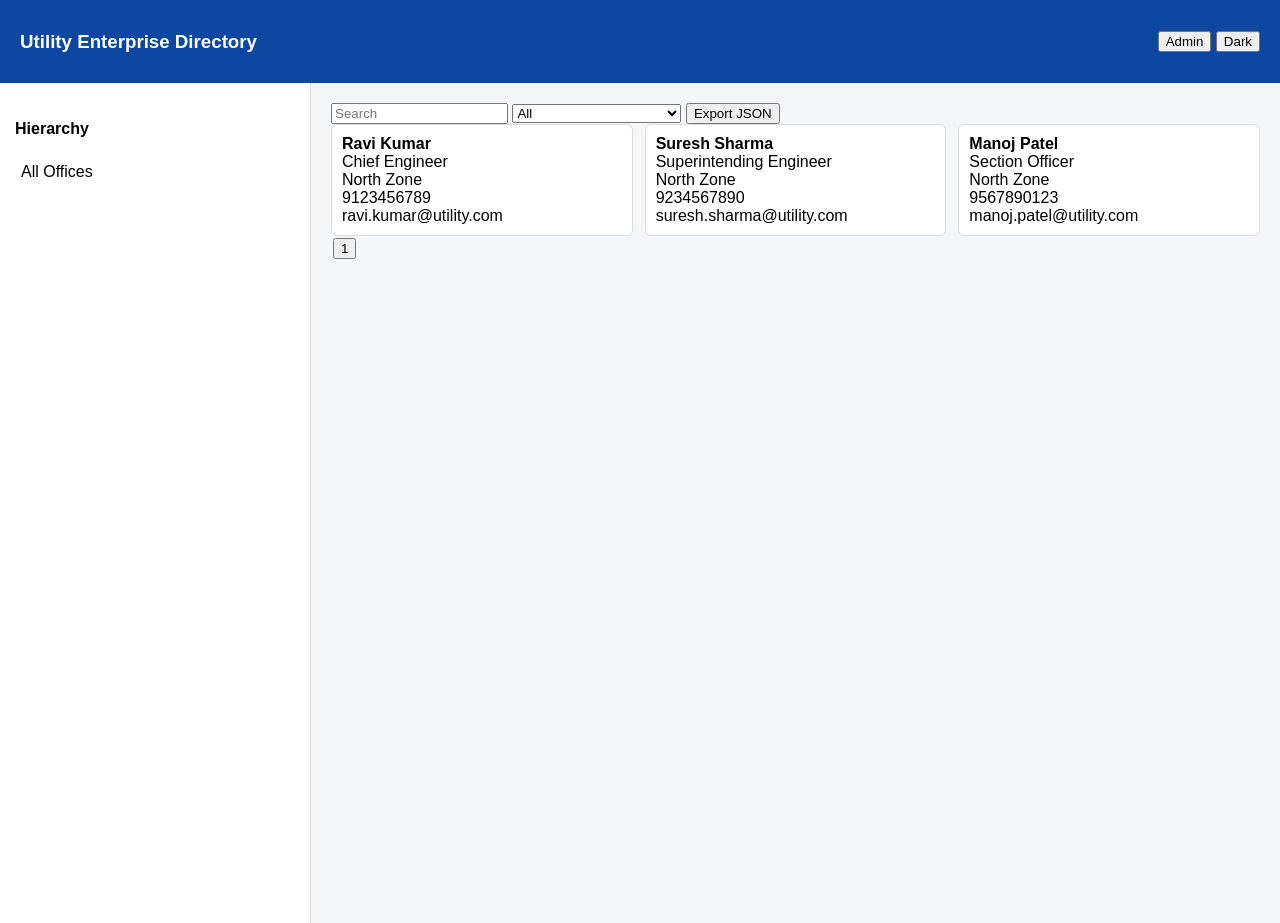
<file: Index.html>
<!DOCTYPE html>
<html>
<head>
<meta charset="UTF-8">
<title>Utility Enterprise Directory</title>
<link rel="stylesheet" href="style.css">
</head>
<body>

<header>
<h3>Utility Enterprise Directory</h3>
<div>
<button onclick="toggleAdmin()">Admin</button>
<button onclick="toggleTheme()">Dark</button>
</div>
</header>

<div class="container">

<div class="sidebar">
<h4>Hierarchy</h4>
<div id="tree"></div>
</div>

<div class="content">

<div class="breadcrumb" id="breadcrumb"></div>

<div class="filters">
<input id="search" placeholder="Search">
<select id="designationFilter">
<option value="">All</option>
<option>Chief Engineer</option>
<option>Superintending Engineer</option>
<option>Divisional Officer</option>
<option>Subdivisional Officer</option>
<option>Section Officer</option>
</select>
<button onclick="exportJSON()">Export JSON</button>
</div>

<div class="grid" id="grid"></div>
<div class="pagination" id="pagination"></div>

</div>
</div>

<!-- ADMIN PANEL -->
<div id="adminPanel" class="modal hidden">
<div class="modal-content">
<h3>Admin Panel</h3>

<div id="adminList"></div>

<h4>Add / Edit Officer</h4>

<input id="a_name" placeholder="Name">
<input id="a_designation" placeholder="Designation">
<input id="a_zone" placeholder="Zone">
<input id="a_circle" placeholder="Circle">
<input id="a_division" placeholder="Division">
<input id="a_subdivision" placeholder="Subdivision">
<input id="a_section" placeholder="Section">
<input id="a_mobile" placeholder="Mobile">
<input id="a_email" placeholder="Email">

<button onclick="saveOfficer()">Save</button>
<button onclick="resetForm()">Clear</button>
<button onclick="downloadUpdatedJSON()">Download Updated JSON</button>
<button onclick="toggleAdmin()">Close</button>

</div>
</div>

<script src="app.js"></script>
<script src="admin.js"></script>
</body>
</html>
</file>
<file: style.css>
body{
margin:0;
font-family:Segoe UI,Arial;
background:#f4f6f8;
}

header{
background:#0d47a1;
color:white;
padding:12px 20px;
display:flex;
justify-content:space-between;
align-items:center;
}

.container{
display:flex;
height:calc(100vh - 60px);
}

.sidebar{
width:280px;
overflow:auto;
padding:15px;
border-right:1px solid #ddd;
background:white;
}

.content{
flex:1;
padding:20px;
overflow:auto;
}

.tree-label{
cursor:pointer;
padding:4px 6px;
}

.children{
margin-left:15px;
display:none;
}

.children.active{
display:block;
}

.grid{
display:grid;
grid-template-columns:repeat(auto-fill,minmax(280px,1fr));
gap:12px;
}

.card{
background:white;
padding:10px;
border-radius:6px;
border:1px solid #ddd;
}

.pagination button{
margin:2px;
}

.modal{
position:fixed;
top:0;
left:0;
width:100%;
height:100%;
background:rgba(0,0,0,0.6);
display:flex;
justify-content:center;
align-items:center;
z-index:1000;
}

.modal.hidden{
display:none;
}

.modal-content{
background:white;
padding:20px;
width:500px;
max-height:90vh;
overflow:auto;
border-radius:8px;
}

.modal-content input{
width:100%;
margin:4px 0;
padding:6px;
}

body.dark{
background:#121212;
color:white;
}

body.dark .sidebar,
body.dark .card,
body.dark .modal-content{
background:#1e1e1e;
color:white;
}
</file>
